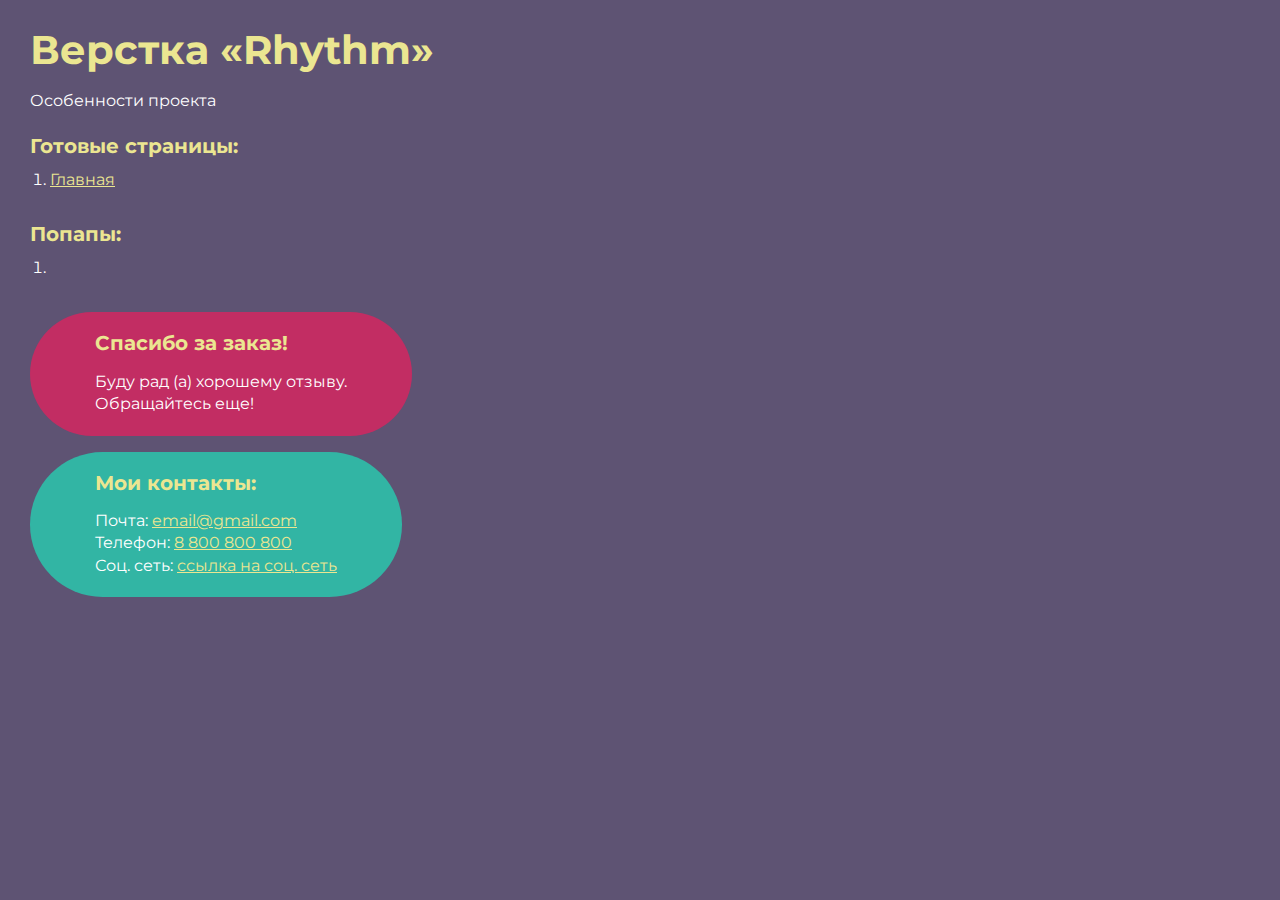
<file: index.html>
<!DOCTYPE html>
<html>

<head>
	<meta charset="UTF-8">
	<meta name="viewport" content="width=device-width, initial-scale=1.0">
	<title>Верстка «Rhythm»</title>
</head>

<body>
	<div class="rootpage">
		<h1>Верстка «Rhythm»</h1>
		<div class="rootpage__info">
			Особенности проекта
		</div>
		<h2>Готовые страницы:</h2>
		<ol class="rootpage__list">
			<li><a target="_blank" href="home.html">Главная</a></li>
		</ol>
		<h2>Попапы:</h2>
		<ol class="rootpage__list">
			<li><a target="_blank" href="home.html#"></a></li>
		</ol>
		<div class="rootpage__tnx">
			<h2>Спасибо за заказ!</h2>
			<p>Буду рад (а) хорошему отзыву.</p>
			<p>Обращайтесь еще!</p>
		</div>
		<div class="rootpage__contacts">
			<h2>Мои контакты:</h2>
			<p>Почта: <a href="mailto:email@gmail.com">email@gmail.com</a></p>
			<p>Телефон: <a href="tel:8800800800">8 800 800 800</a></p>
			<p>Соц. сеть: <a href="">ссылка на соц. сеть</a></p>
		</div>
	</div>
</body>
<style>
	@charset "UTF-8";
	@import url("https://fonts.googleapis.com/css?family=Montserrat:regular,700&display=swap");

	*,
	*::before,
	*::after {
		padding: 0px;
		margin: 0px;
		border: 0px;
		box-sizing: border-box;
	}

	html,
	body {
		height: 100%;
		margin: 0;
		padding: 0;
		min-width: 320px;
		width: 100%;
		color: #fff;
		background-color: #5e5373;
	}

	body {
		font-family: Montserrat;
		font-size: 100%;
		line-height: 1;
		font-size: 1rem;
	}

	a {
		text-decoration: underline;
		color: #ebe691
	}

	a:visited {
		text-decoration: underline;
		color: #aaa768;
	}

	a:hover {
		text-decoration: none;
	}

	ul li {
		list-style: none;
	}

	img {
		vertical-align: top;
	}

	.wrapper {
		width: 100%;
		min-height: 100%;
		overflow: hidden;
	}

	.rootpage {
		padding: 30px;
		display: flex;
		flex-direction: column;
		align-items: flex-start;
	}

	@media (max-width: 767px) {
		.rootpage {
			padding: 30px 15px;
		}
	}

	h1 {
		color: #ebe691;
		font-size: 2.5rem;
		margin: 0px 0px 1.25rem 0px;
	}

	@media (max-width: 767px) {
		h1 {
			font-size: 1.85rem;
			margin: 0px 0px 1.25rem 0px;
		}
	}

	h2 {
		color: #ebe691;
		font-size: 1.25rem;
		margin: 0px 0px 1rem 0px;
	}

	@media (max-width: 767px) {
		h2 {
			font-size: 1.125rem;
			margin: 0px 0px 1rem 0px;
		}
	}

	.rootpage__info {
		line-height: 140%;
		margin: 0px 0px 1.5rem 0px;
	}

	.rootpage__list {
		margin: 0px 0px 2.25rem 1.25rem;
	}

	.rootpage__list li:not(:last-child) {
		margin: 0px 0px 15px 0px;
	}

	.rootpage__contacts,
	.rootpage__tnx {
		border-radius: 200px;
		padding: 20px 65px;
		line-height: 140%;
	}

	@media (max-width: 767px) {

		.rootpage__contacts,
		.rootpage__tnx {
			border-radius: 40px;
			padding: 20px;
		}
	}

	.rootpage__contacts {
		background: #32b5a4;

	}

	.rootpage__contacts a {
		color: #ebe691;
	}

	.rootpage__tnx {
		background: #c22d63;
		margin: 0px 0px 1rem 0px;
	}
</style>

</html>
</file>
